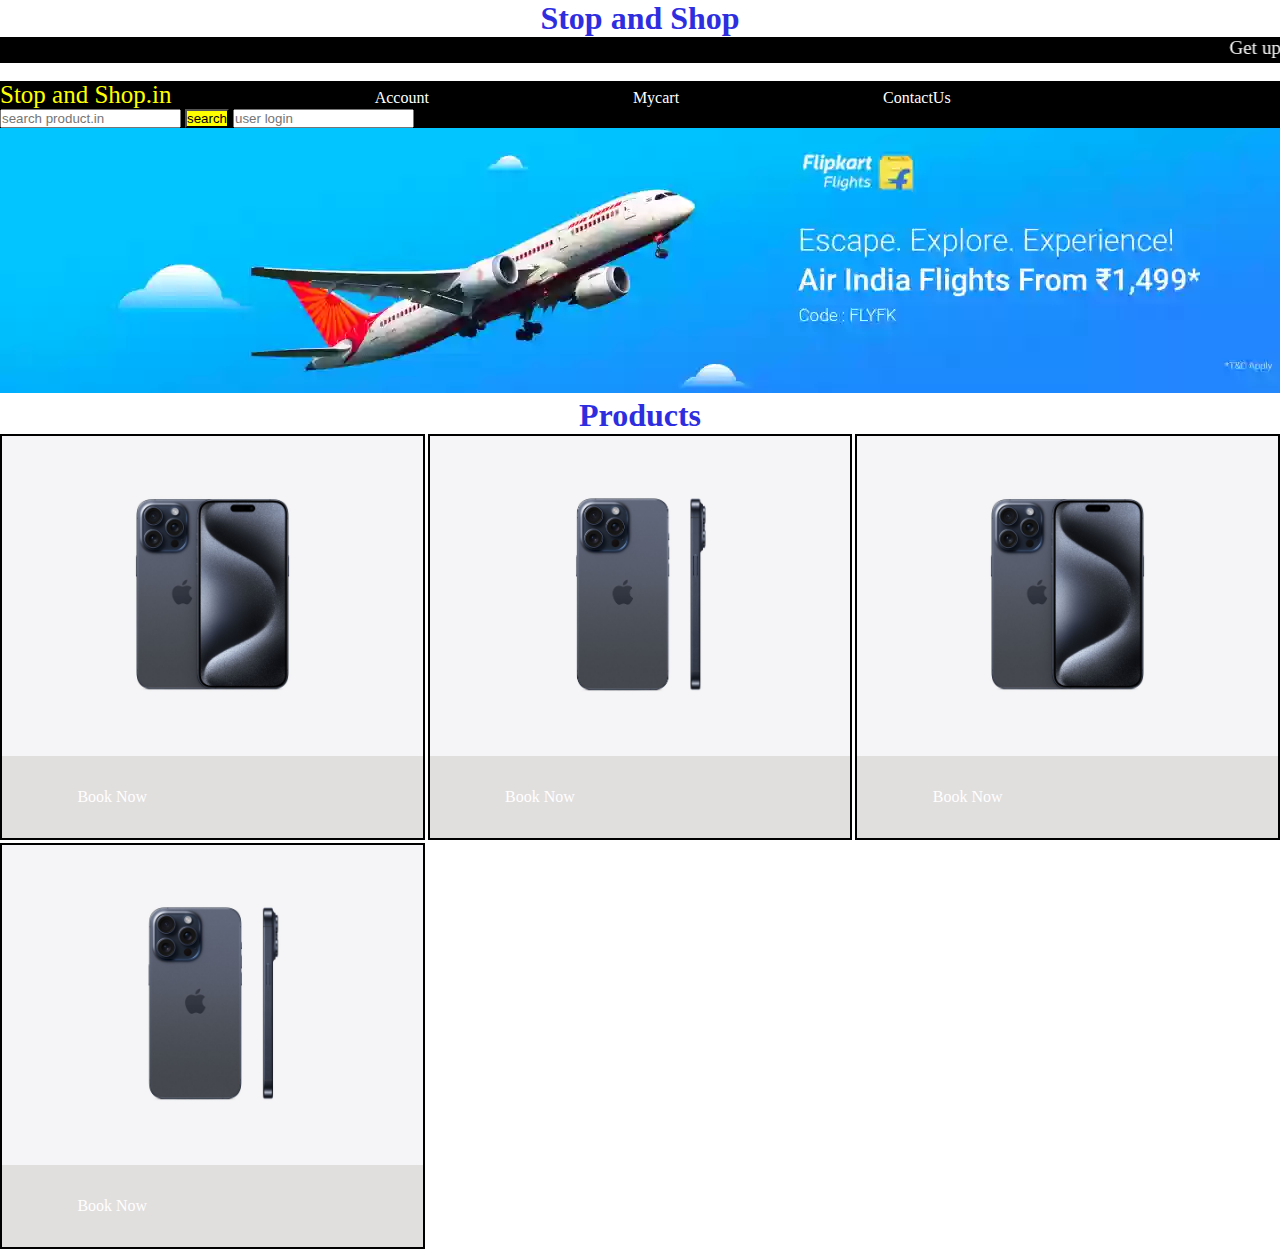
<file: index.html>
<!DOCTYPE html>
<html lang="en">
<head>
    <meta charset="UTF-8">
    <meta name="viewport" content="width=device-width, initial-scale=1.0">
    <title>Programming</title>
    <link rel="stylesheet" href="styling.css">
</head>
<body>
    <h1>Stop and Shop</h1>
    
    <p><marquee><big>Get upto 50%off</big></marquee></p>
    <br>
    <div id="navbar">
        <a id="logo">Stop and Shop.in</a>
        <a>Account</a>
        <a>Mycart</a>
        <a>ContactUs</a>
        <input placeholder="search product.in">
        <button>search</button>
        <input placeholder="user login">
        <br>
      

    
    <img src="1.webp">
        
    <!-- <div class="object" id="p1">
        <div>div1</div>
        <img src="C:\Users\student\Downloads\flipcart@\3.png">
    </div>
    <div class="object" id="p2">
        <div>div2</div>
       
    </div>
    <div class="object" id="p3">
        <div>div3</div>
        
    </div> --> 
    
    <!--package section-->
    <section class="packages" id="packages">
        <h1 class="heading-tittle">Products</h1>
        <div class="box-container">
            <!--box1-->
            <div class="box">
                <div class="image">
                    <img src="p1.jpg" alt="temple">
            </div>
            <div class="content">
                <h1></h1>
              
                <a href="#" class="btn">Book Now</a>
            </div>
        </div>
       
         <!--box2-->
        <div class="box">
            <div class="image">
                <img src="p8.jpg" alt=" broken">
        </div>

    
    <div class="content">
        <h1></h1>
    
        <a href="#" class="btn">Book Now</a>
    </div>
    </div>
 <!--box3-->
    <div class="box">
        <div class="image">
            <img src="p1.jpg" alt=" broken">
            <h3>iphone</h3>
    </div>

<div class="content">
    <h1></h1>
  
    <a href="#" class="btn">Book Now</a>
</div>
</div>
 <!--box4-->
<div class="box">
    <div class="image">
        <img src="p8.jpg" alt="broken">

</div>
<div class="content">
<h1></h1>

<a href="#" class="btn">Book Now</a>
</div>
</div>
    </div>

    </section>
</body>
</html>
</file>
<file: styling.css>
*{
    padding: 0;
    margin: 0;
    color: white;
}
p{
    color: rgb(28, 221, 28);
    background-color: rgb(46, 43, 43);
    background: black;
    
}
h1{
    color: rgb(46, 46, 223);
    text-align: center;
}
#navbar{
    height: 60px;
    background-color: black;

}
button{
    background-color: yellow;
    color: black;
}
#logo{
    color: yellow;
    font-size: 25px;
}
a{
    margin-right: 200px;
    text-decoration: none;

}
/* #p1{
    width: 100px;
    height: 100px;
    margin: 25px;
    padding: 25px;
    display: inline-block;
    background-color: pink;
}
#p2{
    width: 100px;
    height: 100px;
    margin: 25px;
    padding: 25px;
    display: inline-block;
    background-color: pink;
}
#p3{
    width: 100px;
    height: 100px;
    margin: 25px;
    padding: 25px;
    display: inline-block;
    background-color: pink;
} */
.packages .box-container .box{
    border: 2px solid black;
    box-shadow: var(--box-shadow);
    background: rgb(225, 222, 222);
    cursor: pointer;
   
}
.packages .box-container{
    display:grid;
    grid-template-columns: repeat(auto-fit,minmax(20rem,1fr));
    gap: 0.2rem;
}
.packages .box-container .box .image img{
    height: 100%;
    width: 100%;
    object-fit:cover;
    transition: 0.2s linear;
}
.packages .box-container .box .image{
    height: 20rem;
    overflow: hidden;
}
.packages .box-container .box .content{
    padding: 2rem;
    text-align: center;
}
.packages .box-container .box .content h3 {
    font-size: 2.5rem;
    color: rgb(105, 100, 100);
}
.packages .box-container .box .content p{
    font-size: 20px;
    color: grey;
    line-height: 1.5;
    padding: 1rem 0;
}
/* .btn{
    font-size: 25px;
    padding: 5px;
    background-color: black;
    color: white;
} */
a{
    text-decoration: none;
}
.packages .box-container .box:hover .image img{
    transform: scale(1.5);
}
</file>
